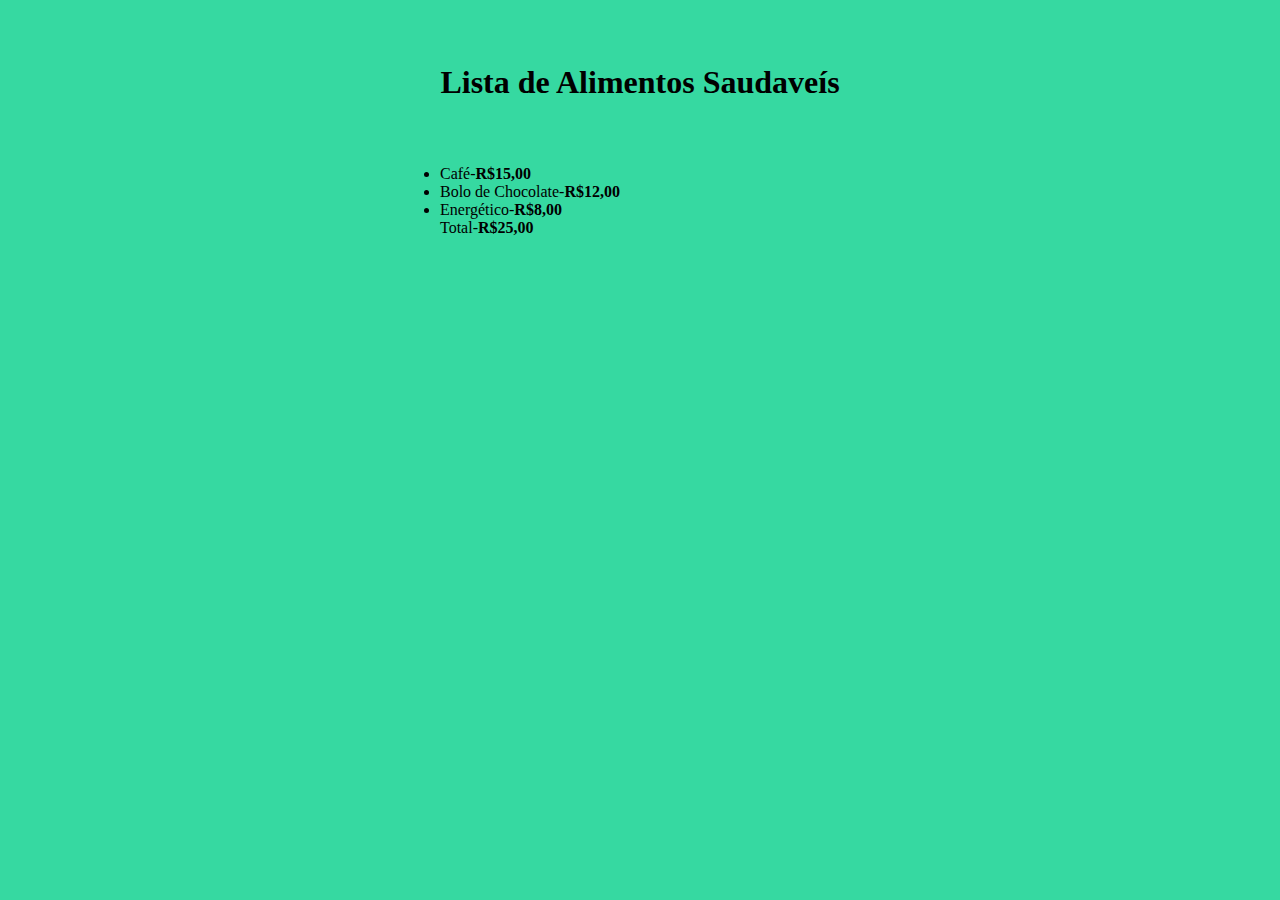
<file: Desafio-1/index.html>
<!DOCTYPE html>
<html lang="pt-br">
<head>
    <meta charset="UTF-8">
    <meta http-equiv="X-UA-Compatible" content="IE=edge">
    <meta name="viewport" content="width=device-width, initial-scale=1.0">
    <link rel="stylesheet" href="style.css">
    <title>Lista de Alimentos Saudaveís</title>
</head>
<body>
    <h1 class="texth1">Lista de Alimentos Saudaveís</h1>
    <div class="container">
        <div class="lista">
            <ul>
            
                <li>Café-<strong>R$15,00</strong></li>
                <li>Bolo de Chocolate-<strong>R$12,00</strong></li>
                <li>Energético-<strong>R$8,00</strong></li>
                <p>Total-<strong>R$25,00</strong></p>
            
            </ul>
        </div>
    </div>
    
</body>
</html>
</file>
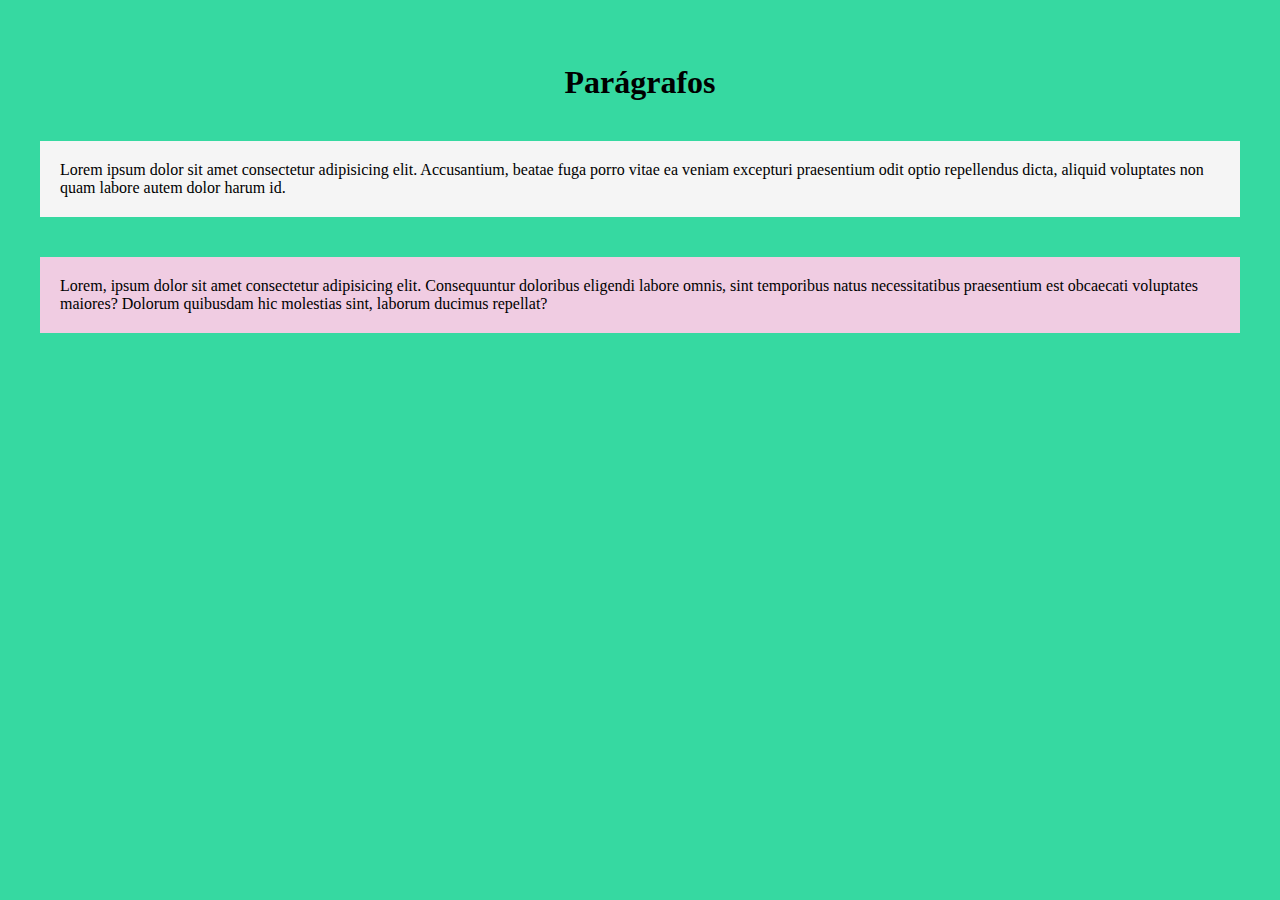
<file: Desafio-3/index.html>
<!DOCTYPE html>
<html lang="pt-br">
<head>
    <meta charset="UTF-8">
    <meta http-equiv="X-UA-Compatible" content="IE=edge">
    <meta name="viewport" content="width=device-width, initial-scale=1.0">
    <link rel="stylesheet" href="style.css">
    <title>Parágrafos</title>
</head>
    <body>
        <h1 class="texth1">Parágrafos</h1>

        <p class="textocinza">Lorem ipsum dolor sit amet consectetur adipisicing elit. Accusantium, beatae fuga porro vitae ea veniam excepturi praesentium odit optio repellendus dicta, aliquid voluptates non quam labore autem dolor harum id.</p>

        <p class="textorosa">Lorem, ipsum dolor sit amet consectetur adipisicing elit. Consequuntur doloribus eligendi labore omnis, sint temporibus natus necessitatibus praesentium est obcaecati voluptates maiores? Dolorum quibusdam hic molestias sint, laborum ducimus repellat?</p>
  
    </body>
</html>
</file>
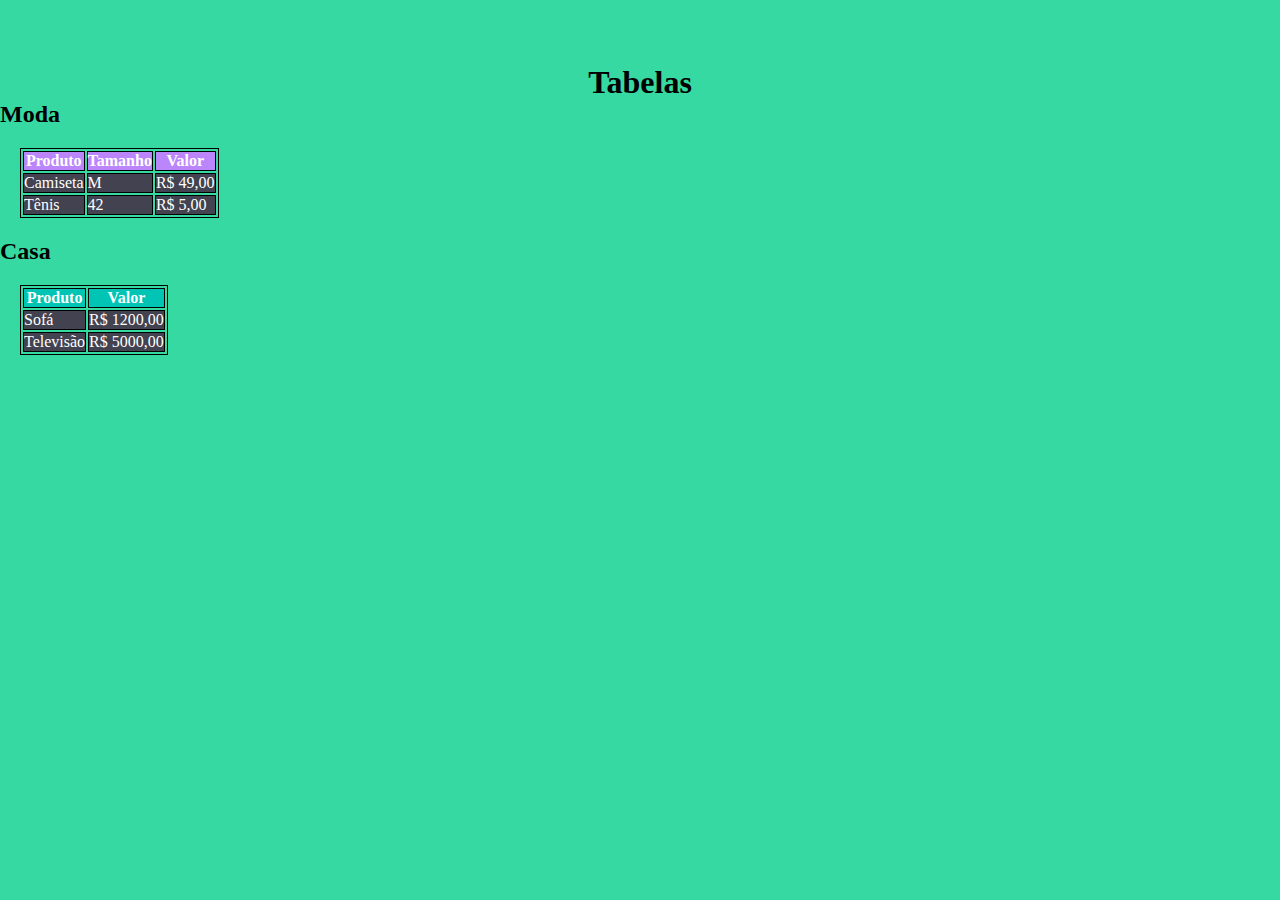
<file: Desafio-4/index.html>
<!DOCTYPE html>
<html lang="pt-br">

<head>
    <meta charset="UTF-8">
    <meta http-equiv="X-UA-Compatible" content="IE=edge">
    <meta name="viewport" content="width=device-width, initial-scale=1.0">
    <link rel="stylesheet" href="style.css">
    <title>Tabelas</title>
</head>

<body>
    <h1 class="texth1">Tabelas</h1>
    <h2>Moda</h2>
    <div class="container">
        <table>
            <thead>
                <tr class="moda">
                    <th>Produto</th>
                    <th>Tamanho</th>
                    <th>Valor</th>
                </tr>
            </thead>
            <tbody>
                <tr>
                    <td>Camiseta</td>
                    <td>M</td>
                    <td>R$ 49,00</td>

                </tr>
                <tr>
                    <td>Tênis</td>
                    <td>42</td>
                    <td>R$ 5,00</td>
                </tr>
            </tbody>
        </table>
        <h2>Casa</h2>
        <table>
            <tr class="casa">
                <th>Produto</th>
                <th>Valor</th>
            </tr>
            <tr>
                <td>Sofá</td>
                <td>R$ 1200,00</td>

            </tr>
            <tr>
                <td>Televisão</td>
                <td>R$ 5000,00</td>
            </tr>
        </table>
    </div>
</body>

</html>
</file>
<file: Desafio-1/style.css>
*{
    margin: 0;
    padding: 0;
}

body{
    background-color: #36D9A1;
}

.texth1{
    
    text-align: center;
    margin-top: 5%;
}

.container{

    display:flex;
    flex-direction: row;
    justify-content: center;
    align-items: center;

}

.lista{
   margin: 5%;
   width: 400px;
   height: 100px;
}
</file>
<file: Desafio-3/style.css>
*{
    margin: 0;
    padding: 0;
}

body{
    background-color: #36D9A1;
}

.texth1{
    
    text-align: center;
    margin-top: 5%;
}
p{
    margin: 40px;
    padding: 20px;
}

.textocinza{
    background-color: #F5F5F5;
    
}

.textorosa{
    background-color: #F0CCE2;
}
</file>
<file: Desafio-4/style.css>
* {
    margin: 0;
    padding: 0;
}

body {
    background-color: #36D9A1;
}

table {
    margin: 20px;
    border: 1px solid black;
}

th {
    border: 1px solid black;
}

td {
    border: 1px solid black;
    background-color: #424250;
    color: white;
}

.texth1 {
    text-align: center;
    margin-top: 5%;
}

.container {
    display: inline-block;
    flex-direction: row;
    justify-content: center;
    align-items: center;
}

.moda {
    background-color: #BB86FC;
    color: white;
    border: 1px solid black;
}

.casa {
    background-color: #00C4B4;
    color: white;
    border: 1px solid black;
}
</file>
